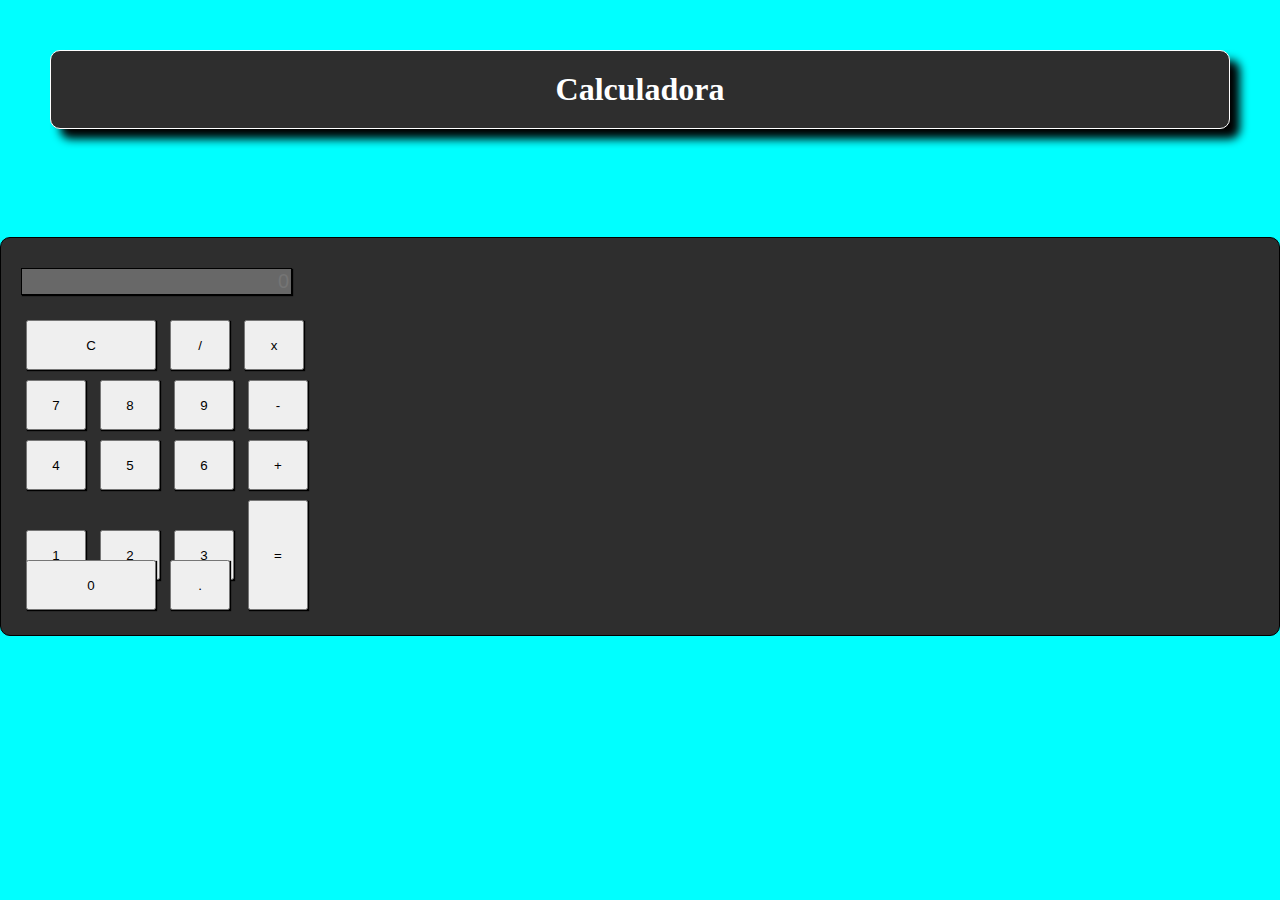
<file: calculadora.html>
<html>
    <head>
        <title>Calculadora</title>
        


        <!-- Latest compiled and minified CSS -->
        <link rel="stylesheet" href="https://maxcdn.bootstrapcdn.com/bootstrap/4.0.0-beta.2/css/bootstrap.min.css" integrity="sha384-PsH8R72JQ3SOdhVi3uxftmaW6Vc51MKb0q5P2rRUpPvrszuE4W1povHYgTpBfshb" crossorigin="anonymous">
        <link rel="script" href="calculadora.js">

    <style>
       body{

        background-color: aqua;
        padding: 0px;
        margin: 0px;
        border: 0;

       }

        h2{
            color: white;
            text-align: center;
            font-size: xx-large;
            border: solid 1px white;
            background-color: #2E2E2E;
            border-radius: 10px;
            box-shadow: 10px 10px 10px #000;
            margin-top: 40px;
            padding: 20px;
            margin: 50px;
        } 
       
      .calculadora {
        margin-top: 40px;
        border: solid 1px #000;
        padding: 20px;
        background-color: #2E2E2E;
        border-radius: 10px;
      }

      .btn {
        width: 60px;
        height: 50px;
        margin: 5px;
        box-shadow: 1px 1px 1px #000;
      }

      .clear {
        width: 130px;
      }

      .enter {
        height: 110px;
      }

      .zero {
        width: 130px;
      }

      .resultado {
        text-align: right;
        font-size: 20px;
        margin-top: 10px;
        margin-bottom: 20px;
        border: solid 1px #000;
        box-shadow: 1px 1px 1px #000;
      }

    </style>
    </head>

  <body>
    
    <h2>Calculadora</h2>

    <div class="container">
      <div class="row">
        <div class="col d-flex justify-content-center">
          <br />

          <div class="calculadora">
            <input type="text" id="resultado" class="form-control resultado" placeholder="0" disabled="disabled" />
            
            <div class="row">
              <button onclick="limparTela()" type="button" class="btn btn-dark btn-lg clear font-weight-light">C</button>
              <button onclick="incert('/')" type="button" class="btn btn-dark btn-lg font-weight-light">/</button>
              <button onclick="incert('*')" type="button" class="btn btn-dark btn-lg font-weight-light">x</button>
            </div>

            <div class="row">
              <button onclick="incert(7)" type="button" class="btn btn-dark btn-lg font-weight-light">7</button>
              <button onclick="incert(8)" type="button" class="btn btn-dark btn-lg font-weight-light">8</button>
              <button onclick="incert(9)" type="button" class="btn btn-dark btn-lg font-weight-light">9</button>
              <button onclick="incert('-')" type="button" class="btn btn-dark btn-lg font-weight-light">-</button>
            </div>
            
            <div class="row">
              <button onclick="incert(5)" type="button" class="btn btn-dark btn-lg font-weight-light">4</button>
              <button onclick="incert(5)" type="button" class="btn btn-dark btn-lg font-weight-light">5</button>
              <button onclick="incert(6)" type="button" class="btn btn-dark btn-lg font-weight-light">6</button>
              <button onclick="incert('+')" type="button" class="btn btn-dark btn-lg font-weight-light">+</button>
            </div>

            <div class="row">
              <button onclick="incert(1)" type="button" class="btn btn-dark btn-lg font-weight-light">1</button>
              <button onclick="incert(2)" type="button" class="btn btn-dark btn-lg font-weight-light">2</button>
              <button onclick="incert(3)" type="button" class="btn btn-dark btn-lg font-weight-light">3</button>
              <button onclick="calcula()" type="button" class="btn btn-dark btn-lg enter">=</button>
            </div>

            <div class="row" style="margin-top: -60px">
              <button onclick="incert(0)" type="button" class="btn btn-dark zero btn-lg font-weight-light">0</button>
              <button onclick="incert('.')" type="button" class="btn btn-dark btn-lg font-weight-light">.</button>
            </div>

          </div>
        </div>
      </div>
    </div>
    
    <script src="calculadora.js"></script>

  </body>   

</html>
</file>
